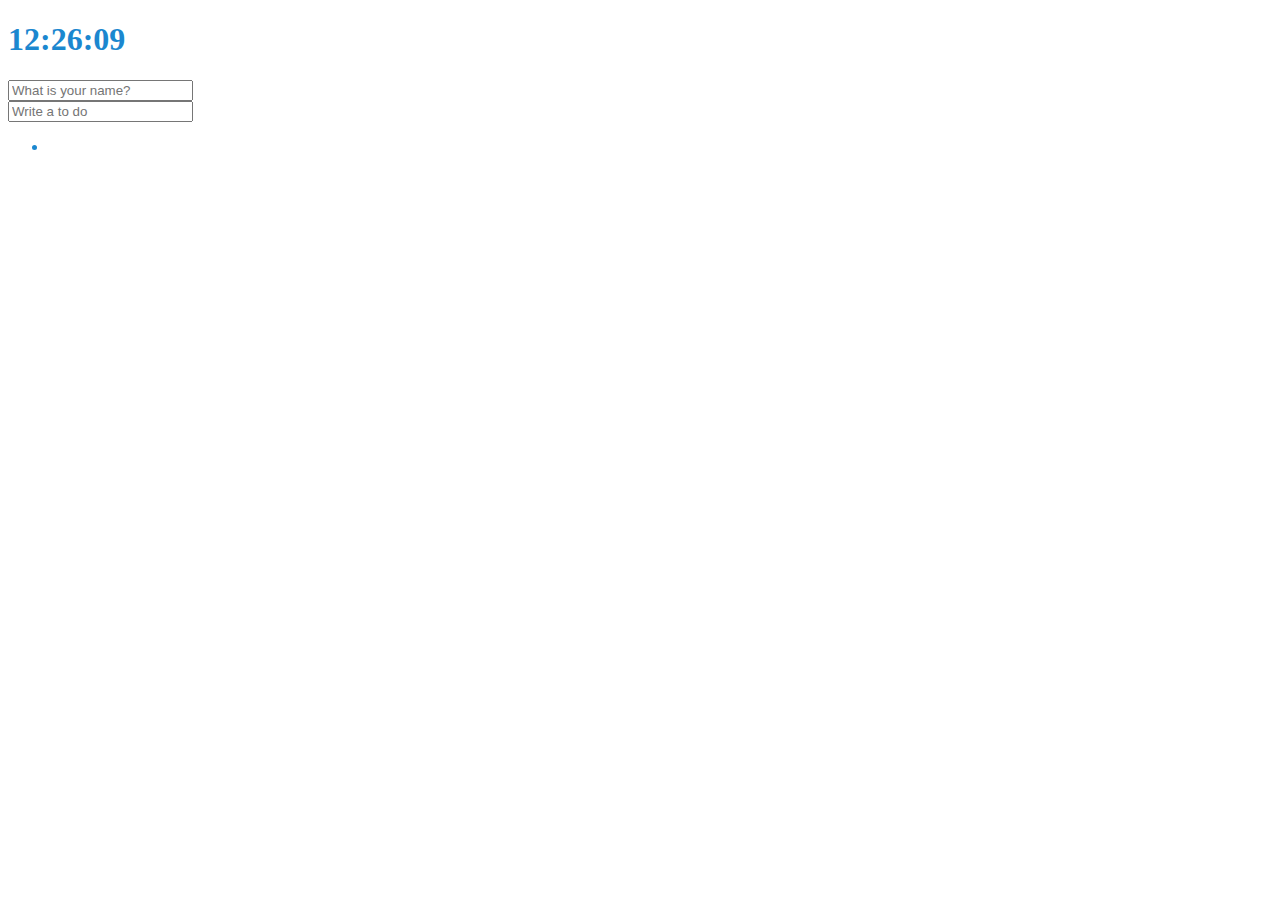
<file: clock.html>
<!DOCTYPE html>
<html>
<head>
    <title>Clock Practice</title>
    <meta charset="utf-8"/>
    <link rel="stylesheet" href="clock.css" />
</head>
<body>
    <div class="js-clock">
        <h1>00:00</h1>
    </div>
    <form class="js-form form">
        <input type="text" placeholder="What is your name?" />
    </form>
    <h3 class="js-greetings greetings"></h3>
    <form class ="js-toDoForm">
        <input type="text" placeholder="Write a to do"/>
    </form>
    <ul class="js-toDoList">
        <li></li>
    </ul>

    <script src="clock.js" ></script>
    <script src="greeting.js" ></script>
    <script src="todo.js" ></script>
</body>
</html>
</file>
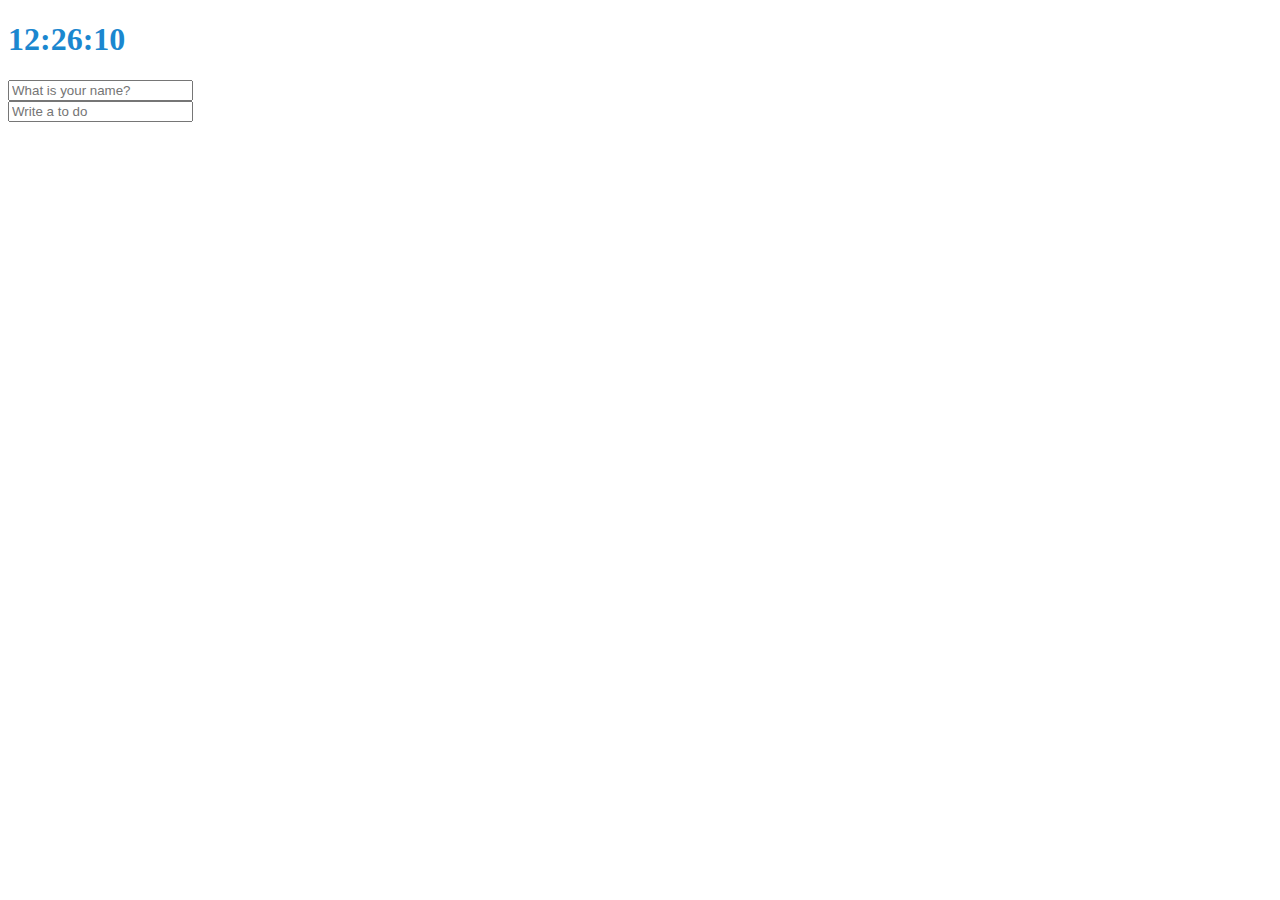
<file: clock/clock.html>
<!DOCTYPE html>
<html>
<head>
    <title>Clock Practice</title>
    <meta charset="utf-8"/>
    <link rel="stylesheet" href="clock.css" />
</head>
<body>
    <div class="js-clock">
        <h1>00:00</h1>
    </div>
    <form class="js-form form">
        <input type="text" placeholder="What is your name?" />
    </form>
    <h3 class="js-greetings greetings"></h3>
    <form class ="js-toDoForm">
        <input type="text" placeholder="Write a to do"/>
    </form>
    <ul class="js-toDoList">
    </ul>

    <script src="clock.js" ></script>
    <script src="greeting.js" ></script>
    <script src="todo.js" ></script>
</body>
</html>
</file>
<file: clock.css>
/* body{
    background-color: peru;
} */

.btn{
    cursor: pointer;
}

body{
    color: rgb(27, 135, 207);
}

.clicked{
    color: #7f8c8d;
}

.form,
.greetings{
    display: none;
}

.showing{
    display: block;
}
</file>
<file: clock/clock.css>
/* body{
    background-color: peru;
} */

.btn{
    cursor: pointer;
}

body{
    color: rgb(27, 135, 207);
}

.clicked{
    color: #7f8c8d;
}

.form,
.greetings{
    display: none;
}

.showing{
    display: block;
}
</file>
